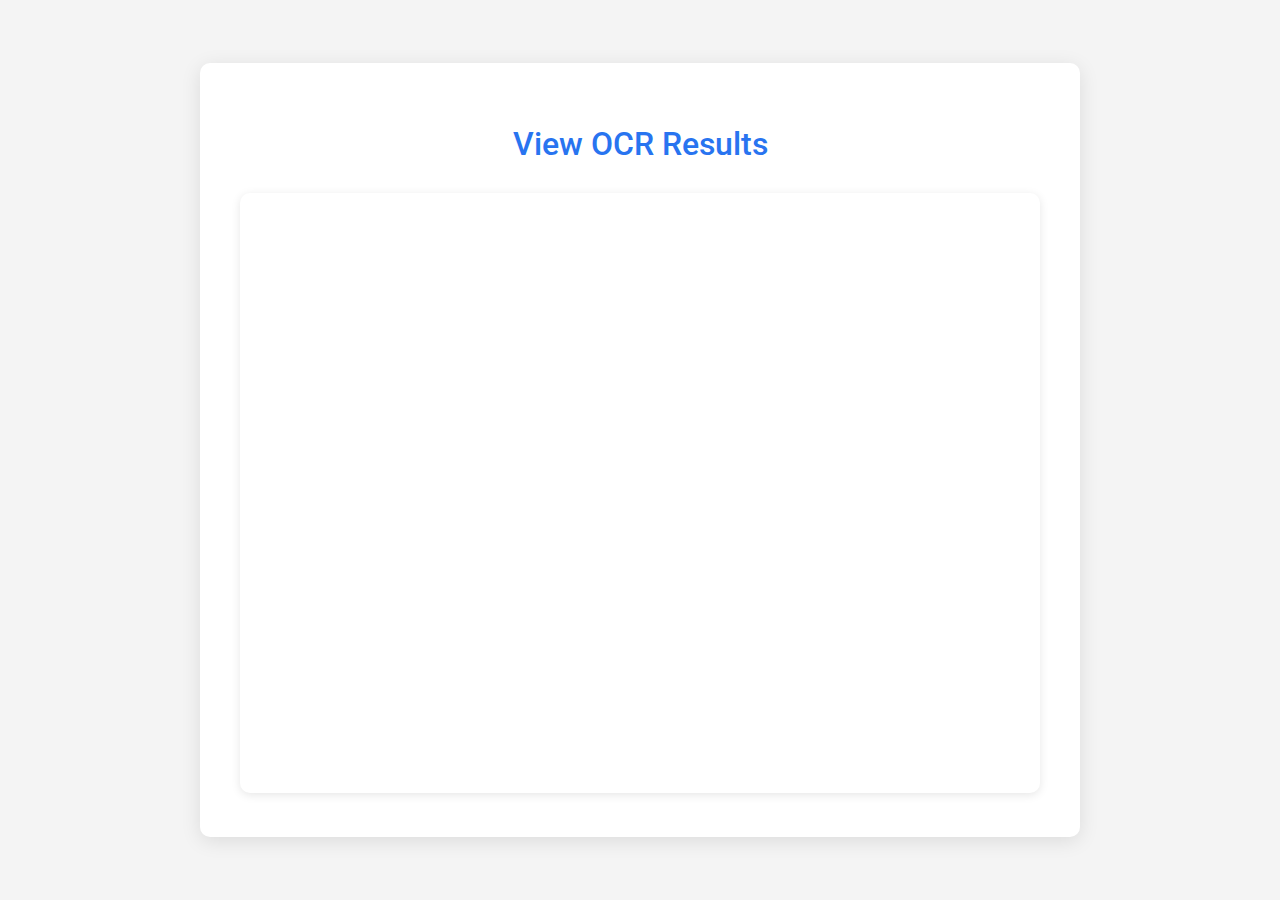
<file: ocr.html>
<!DOCTYPE html>
<html lang="en">
<head>
    <meta charset="UTF-8">
    <meta name="viewport" content="width=device-width, initial-scale=1.0">
    <title>Google Sheet Results - Flipkart Style</title>
    <link href="https://fonts.googleapis.com/css2?family=Roboto:wght@400;500&display=swap" rel="stylesheet">
    <style>
        body {
            font-family: 'Roboto', sans-serif;
            margin: 0;
            padding: 0;
            background-color: #f4f4f4;
            display: flex;
            justify-content: center;
            align-items: center;
            height: 100vh;
        }
        .container {
            background-color: #fff;
            padding: 40px;
            border-radius: 10px;
            box-shadow: 0 4px 20px rgba(0, 0, 0, 0.1);
            max-width: 800px;
            width: 100%;
        }
        h1 {
            font-weight: 500;
            color: #2874F0;
            text-align: center;
            margin-bottom: 30px;
        }
        iframe {
            width: 100%;
            height: 600px;
            border: none;
            border-radius: 10px;
            box-shadow: 0 2px 10px rgba(0, 0, 0, 0.1);
        }
        /* Responsive Design */
        @media (max-width: 768px) {
            .container {
                padding: 20px;
            }
            h1 {
                font-size: 24px;
            }
            iframe {
                height: 400px;
            }
        }
    </style>
</head>
<body>

    <div class="container">
        <h1>View OCR Results</h1>
        <iframe src="https://docs.google.com/spreadsheets/d/e/2PACX-1vSyrhi4NSUIoa5_1emKt1sqPRugb9PJtu6juyEnnIb3UQM-CevUyltMKuOS4mT7Gav4ZVaqhKuVipVW/pubhtml?widget=true&amp;headers=false"></iframe>
    </div>

</body>
</html>
</file>
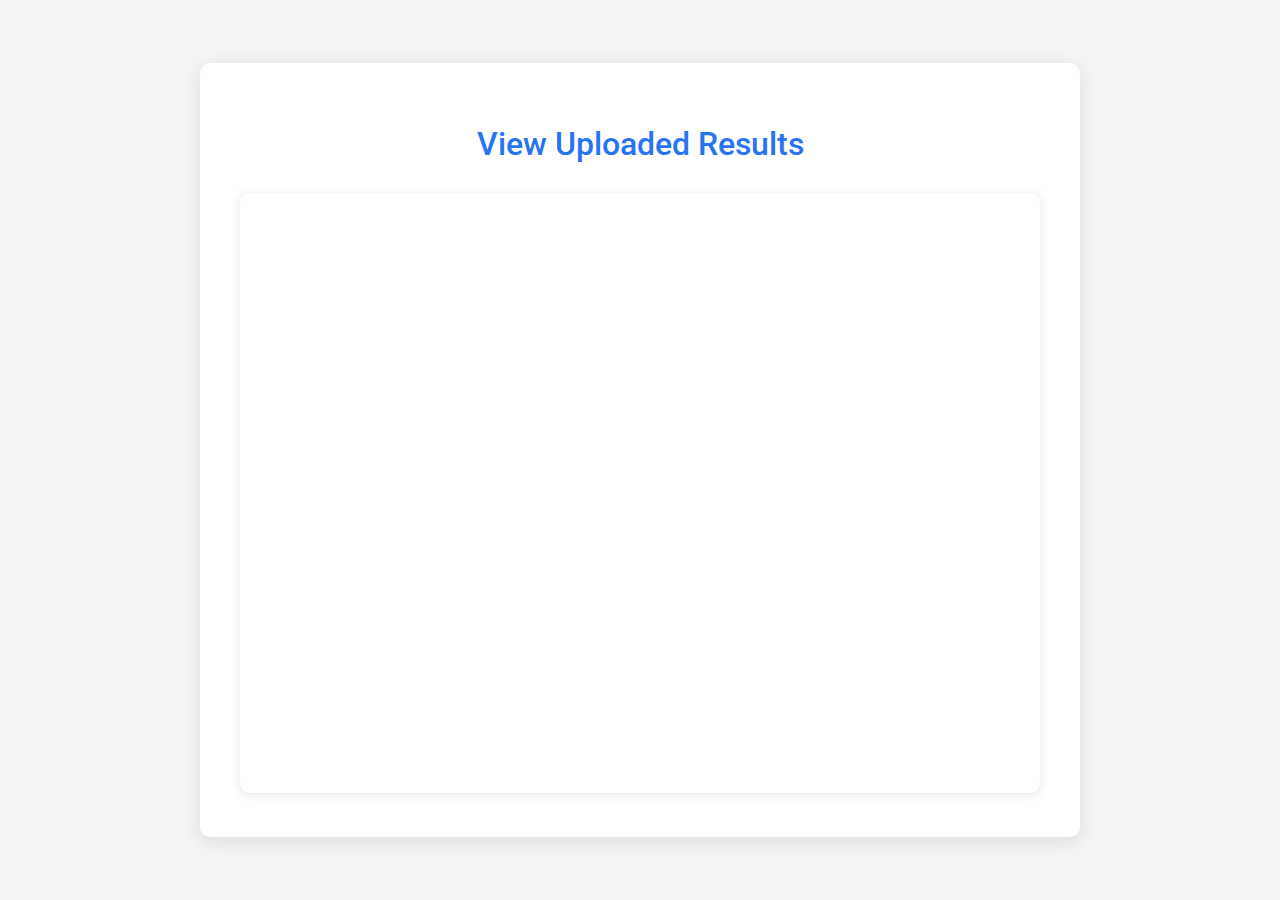
<file: sheet.html>
<!DOCTYPE html>
<html lang="en">
<head>
    <meta charset="UTF-8">
    <meta name="viewport" content="width=device-width, initial-scale=1.0">
    <title>Google Sheet Results - Flipkart Style</title>
    <link href="https://fonts.googleapis.com/css2?family=Roboto:wght@400;500&display=swap" rel="stylesheet">
    <style>
        body {
            font-family: 'Roboto', sans-serif;
            margin: 0;
            padding: 0;
            background-color: #f4f4f4;
            display: flex;
            justify-content: center;
            align-items: center;
            height: 100vh;
        }
        .container {
            background-color: #fff;
            padding: 40px;
            border-radius: 10px;
            box-shadow: 0 4px 20px rgba(0, 0, 0, 0.1);
            max-width: 800px;
            width: 100%;
        }
        h1 {
            font-weight: 500;
            color: #2874F0;
            text-align: center;
            margin-bottom: 30px;
        }
        iframe {
            width: 100%;
            height: 600px;
            border: none;
            border-radius: 10px;
            box-shadow: 0 2px 10px rgba(0, 0, 0, 0.1);
        }
        /* Responsive Design */
        @media (max-width: 768px) {
            .container {
                padding: 20px;
            }
            h1 {
                font-size: 24px;
            }
            iframe {
                height: 400px;
            }
        }
    </style>
</head>
<body>

    <div class="container">
        <h1>View Uploaded Results</h1>
        <iframe src="https://docs.google.com/spreadsheets/d/e/2PACX-1vQ59Xq-tVojoRVeqCwchxC39O5j1B2gdfXsLWc6bCO7EckaeT-WIXyH-CbpLUccHUci5lAmpiE0kXoQ/pubhtml?widget=true&amp;headers=false"></iframe>
    </div>

</body>
</html>
</file>
